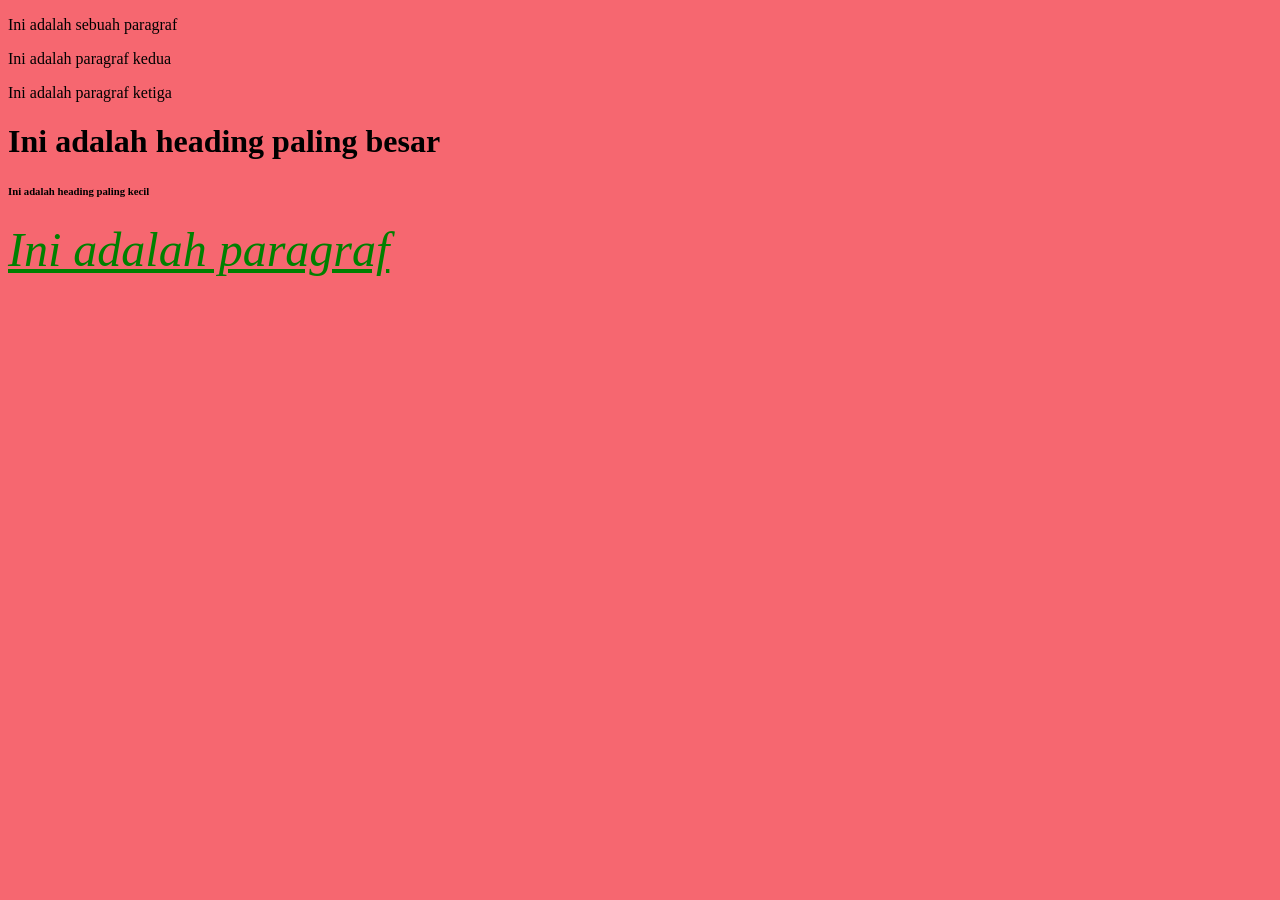
<file: Pengenalan1.html>
<!DOCTYPE html>
<html>
<head>
    <title>Pengenalan HTML dan CSS </title>
</head>

<body bgcolor="f676767">
    <!-- property untuk membuat warna background: bgcolor=" " 
     property untuk membuat background gambar: background="nama file gambar.jpg/.png"-->
    <!-- body adalah isi dari web -->
     <!-- tag untuk membuat paragraf: <p> </p> -->
      <p>Ini adalah sebuah paragraf </p>
      <p>Ini adalah paragraf kedua </p>
      <p>Ini adalah paragraf ketiga</p>

      <!-- tag untuk membuat judul/heading : <h1> </h1 ...<h6> </h6> -->
        <h1>Ini adalah heading paling besar </h1>
        <h6>Ini adalah heading paling kecil </h6>
        
        <p><font color="green" size="15" type="Arial"> <i><u>Ini adalah paragraf </u></i> </font></p>

    
</body>








</html>
</file>
